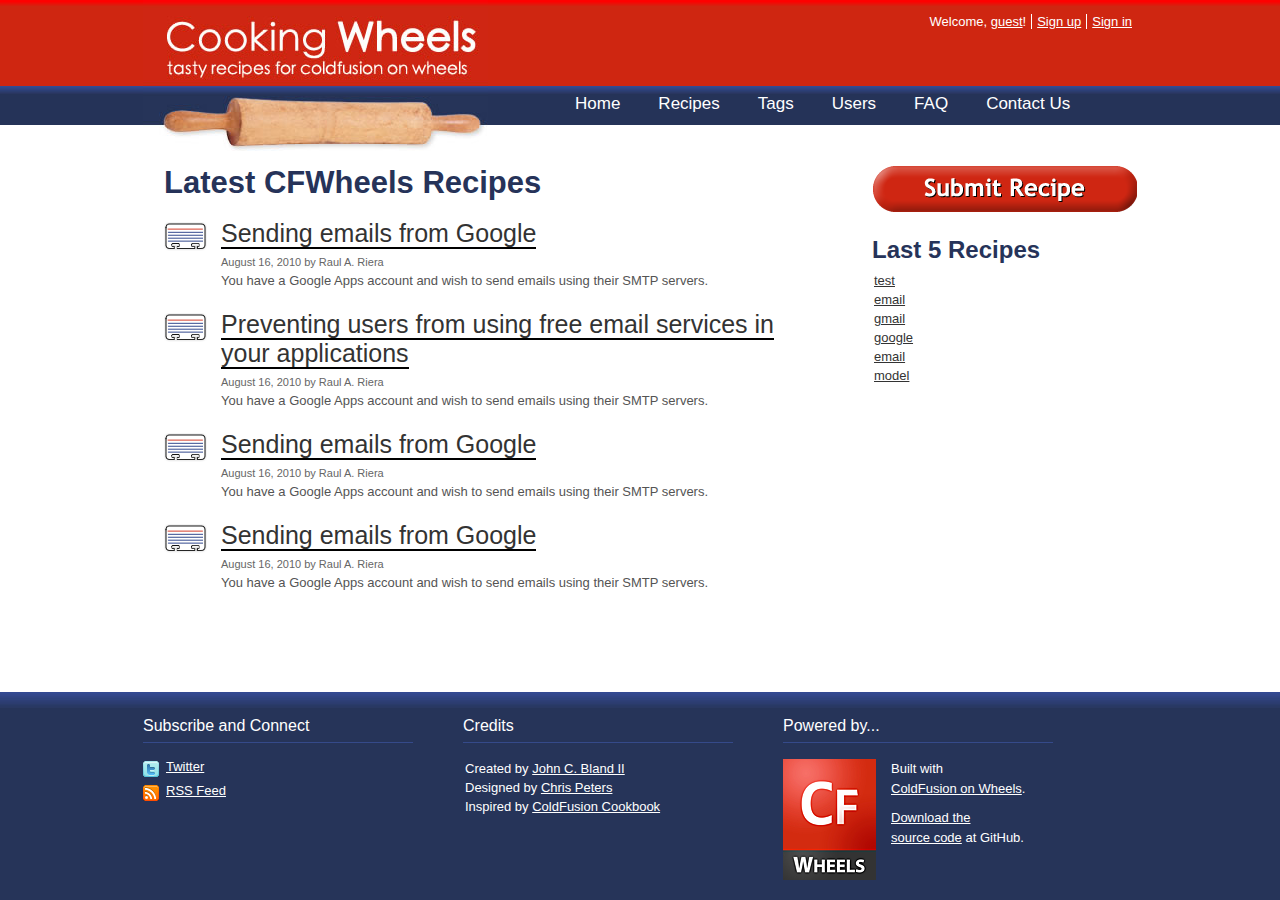
<file: design/templates/v1/index.html>
<!DOCTYPE html PUBLIC "-//W3C//DTD XHTML 1.0 Transitional//EN" "http://www.w3.org/TR/xhtml1/DTD/xhtml1-transitional.dtd">
<html xmlns="http://www.w3.org/1999/xhtml">
	<head>
		<meta http-equiv="Content-Type" content="text/html; charset=UTF-8" />
		<title>Cooking Wheels</title>
		<link href="stylesheets/reset.css" rel="stylesheet" type="text/css" />
		<link href="stylesheets/cooking.css" rel="stylesheet" type="text/css" />
		<!--[if !IE 7]>
			<style type="text/css">
				.wrapper{display:table;height:100%}
			</style>
		<![endif]-->
	</head>
	<body>
		<div class="wrapper">
			<div class="header">
				<a class="logo" href="/">Cooking Wheels</a>
				<ul class="utilities">
					<li class="withborder">Welcome, <a href="#">guest</a>!</li>
					<li class="withborder"><a href="#">Sign up</a></li>
					<li><a href="#">Sign in</a></li>
				</ul>
				<ul class="navigation">
					<li><a href="#">Home</a></li>
					<li><a href="#">Recipes</a></li>
					<li><a href="#">Tags</a></li>
					<li><a href="#">Users</a></li>
					<li><a href="#">FAQ</a></li>
					<li><a href="#">Contact Us</a></li>
				</ul>
			</div>
			<div class="content">
				<div class="left">
					<div class="content">
						<h1>Latest CFWheels Recipes</h1>
						<ul class="recipelist">
							<li>
								<a href="#" class="title">Sending emails from Google</a>
								<p class="credits">August 16, 2010 by Raul A. Riera</p>
								<p>You have a Google Apps account and wish to send emails using their SMTP servers.</p>
							</li>
							<li>
								<a href="#" class="title">Preventing users from using free email services in your applications</a>
								<p class="credits">August 16, 2010 by Raul A. Riera</p>
								<p>You have a Google Apps account and wish to send emails using their SMTP servers.</p>
							</li>
							<li>
								<a href="#" class="title">Sending emails from Google</a>
								<p class="credits">August 16, 2010 by Raul A. Riera</p>
								<p>You have a Google Apps account and wish to send emails using their SMTP servers.</p>
							</li>
							<li>
								<a href="#" class="title">Sending emails from Google</a>
								<p class="credits">August 16, 2010 by Raul A. Riera</p>
								<p>You have a Google Apps account and wish to send emails using their SMTP servers.</p>
							</li>
						</ul>
					</div>
				</div>
				<div class="right">
					<a href="#" class="submitrecipe">Submit Recipe</a>
					<h2>Last 5 Recipes</h2>
					<ul>
						<li><a href="#">test</a></li>
						<li><a href="#">email</a></li>
						<li><a href="#">gmail</a></li>
						<li><a href="#">google</a></li>
						<li><a href="#">email</a></li>
						<li><a href="#">model</a></li>
					</ul>
				</div>
				<div class="paddles"></div>
			</div>
		</div>
		<div class="footer">
			<div class="wrapper">
				<div class="block">
					<h3>Subscribe and Connect</h3>
					<ul>
						<li class="icon twitter"><a href="#">Twitter</a></li>
						<li class="icon rss"><a href="#">RSS Feed</a></li>
					</ul>
				</div>
				<div class="block">
					<h3>Credits</h3>
					<ul>
						<li>Created by <a href="#">John C. Bland II</a></li>
						<li>Designed by <a href="#">Chris Peters</a></li>
						<li>Inspired by <a href="#">ColdFusion Cookbook</a></li>
					</ul>
				</div>
				<div class="block">
					<h3>Powered by...</h3>
					<a href="#" class="cfwheels">ColdFusion on Wheels</a>
					<p>Built with <br /><a href="#">ColdFusion on Wheels</a>.</p>
					<p><a href="#">Download the<br />source code</a> at GitHub.</p>
				</div>
			</div>
		</div>
	</body>
</html>
</file>
<file: design/templates/v1/stylesheets/cooking.css>
@charset "UTF-8";

/* BASE */
html, body {height: 100%;}
.container {min-height: 100%;}
.content{overflow:auto; padding-bottom: 208px;}  /* must be same height as the footer */ 

/*Opera Fix*/
body:before{
	content:"";
	height:100%;
	float:left;
	width:0;
	margin-top:-32767px;/
}

body{
	font: 13px Verdana, Geneva, sans-serif;
	background: #fff;
	margin: 0;
	padding: 0;
	color: #333;
	font-size:13px;
	background:url(../images/headerbg.jpg) top left repeat-x;
}

a, a:link, a:visited{
	color: #333;
}

a:hover{
	text-decoration: none;
}

div{
	display:block;
}
	
h1{
	color: #263359;
	font: 31px "Trebuchet MS", Arial, Helvetica, sans-serif;
	font-weight:bold;
	padding: 0 0 18px 0;
}

h2{
	margin:0;
	padding:0 0 7px 0;
	color:#263359;
	font: 24px "Trebuchet MS", Arial, Helvetica, sans-serif;
	font-weight:bold;
}

h3{
	margin:0;
	padding:0 0 10px 0;
	color: #666;
	font-weight:bold;
	font: 16px "Trebuchet MS", Arial, Helvetica, sans-serif;
}

p{
	line-height:150%;
	margin:0;
	padding:0 0 10px 0;
}

table{
	width:100%;
}

	table th{
		padding-left: 10px;
		margin:0;
		text-align:left;
		vertical-align:middle;
		font-weight:bold;
		height:31px;
		background:url(../images/tablethbg.png) 0 0 repeat-x;
	}
	
	table tr td{
		min-height:31px !important;
		padding:1px 1px 1px 10px;
		border-bottom:2px solid #F5F5F5;
	}
	
ul{}

	ul li{
		margin: 0;
		padding: 2px;
	}

/* CUSTOM GOODIES */
.wrapper{
	width:994px;
	min-height:100%;
	margin: 0 auto; /* the auto value on the sides, coupled with the width, centers the layout */
}

	.header{
		height: 151px;
		margin-bottom: 14px;
		overflow:hidden;
		color:#fff;
	}
	
		.logo{
			width: 345px;
			height: 151px;
			display:block;
			float:left;
			text-indent:-9999px;
			background:url(../images/logo.jpg) top left no-repeat;
		}
		
		ul.utilities{
			float:right;
			display:block;
			padding: 14px 0 0 0;
		}
			
			ul.utilities li{
				float:left;
				padding: 0 5px 0 5px;
			}
			
				ul.utilities li.withborder{
					border-right:1px solid #fff;
				}
				
				ul.utilities li a{
					color: #fff;
				}
		
		ul.navigation{
			float:right;
			display:block;
			width:600px;
			padding: 55px 0 0 0;
			margin:0;
			font: 17px Verdana, Geneva, sans-serif;
		}
		
			ul.navigation li{
				float:left;
				display:block;
				padding:0;
				margin:0 0 0 38px;
			}
			
				ul.navigation li a{
					color:#fff;
					display:block;
					padding: 10px 0 10px 0;
					text-align:right;
					text-decoration:none;
				}
		
	.content{
		margin:0;
		padding: 0 0 208px 21px;
		overflow:auto;
	}
	
		.left{
			float:left;
			width:654px;
			padding:0 42px 0 0;
			margin:0;
		}
		
			.left .content{
				padding:0;
				margin:0;
			}
			
				.left .content ul.recipelist{}
				
					.left .content ul.recipelist li{
						display:block;
						background: url(../images/icon_recipecard.png) top left no-repeat;
						padding: 0 0 10px 57px;
					}
					
						.left .content ul.recipelist li a.title{
							font:25px "Trebuchet MS", Arial, Helvetica, sans-serif;
							padding:0;
							margin:0;
							border-bottom:2px solid black;
							text-decoration:none;
						}
						
						.left .content ul.recipelist li a.title:hover{
							border-bottom:2px solid white;
						}
						
						.left .content ul.recipelist li p{
							color: #545454;
						}
						
						.left .content ul.recipelist li p.credits{
							margin:6px 0 0 0;
							padding:0;
							font-size:11px;
							color:#666;
						}
			
		.right{
			width:265px;
			float:right;
			padding: 0 0 0 10px;
		}
	
.footer{
	margin-top:-208px;
	height:208px;
	padding:0 21px 0 21px;
	background: #263359 url(../images/footerbg.jpg) top left repeat-x;
	position: relative;
	clear: both;
	color:#fff;
}

	.footer .block{
		float:left;
		display:block;
		width:270px;
		padding: 25px 50px 0 0;
	}
	
		.footer .block h3{
			color:#fff;
			font:16px "Trebuchet MS", Arial, Helvetica, sans-serif;
			border-bottom:1px solid #354A8A;
			padding-bottom: 7px;
			margin-bottom: 16px;
		}
		
		.footer .block a{
			color: #fff;
		}

/* MISC */
.submitrecipe{
	background:url(../images/submitrecipebutton.png) top left no-repeat;
	display:block;
	text-indent:-9999px;
	height:46px;
	padding: 0 0 25px 0;
	margin:0 auto;
}

.cfwheels{
	display:block;
	width:93px;
	height:121px;
	float:left;
	margin: 0 15px 0 0;
	text-indent:-9999px;
	background: url(../images/cfwheels.png) top left no-repeat;
}

.icon{
	height:16px;
	display:block;
	padding: 0 0 8px 23px;
}

	.twitter{
		background: url(../images/icon_twitter.png) top left no-repeat;
	}
	
	.rss{
		background: url(../images/icon_rss.png) top left no-repeat;
	}
	
/** General Classes **/
.field-with-errors input, .field-with-errors textarea, .field-with-errors select{
	border:1px solid #B10803;
}

.error-messages{
	color: #fff;
	background-color: #666;
	border: 2px solid #333;
	padding: 10px;
	list-style: none;
	line-height: 150%;
	margin: 5px 0 20px 0;
}

.paddles{
	clear:both;
}
</file>
